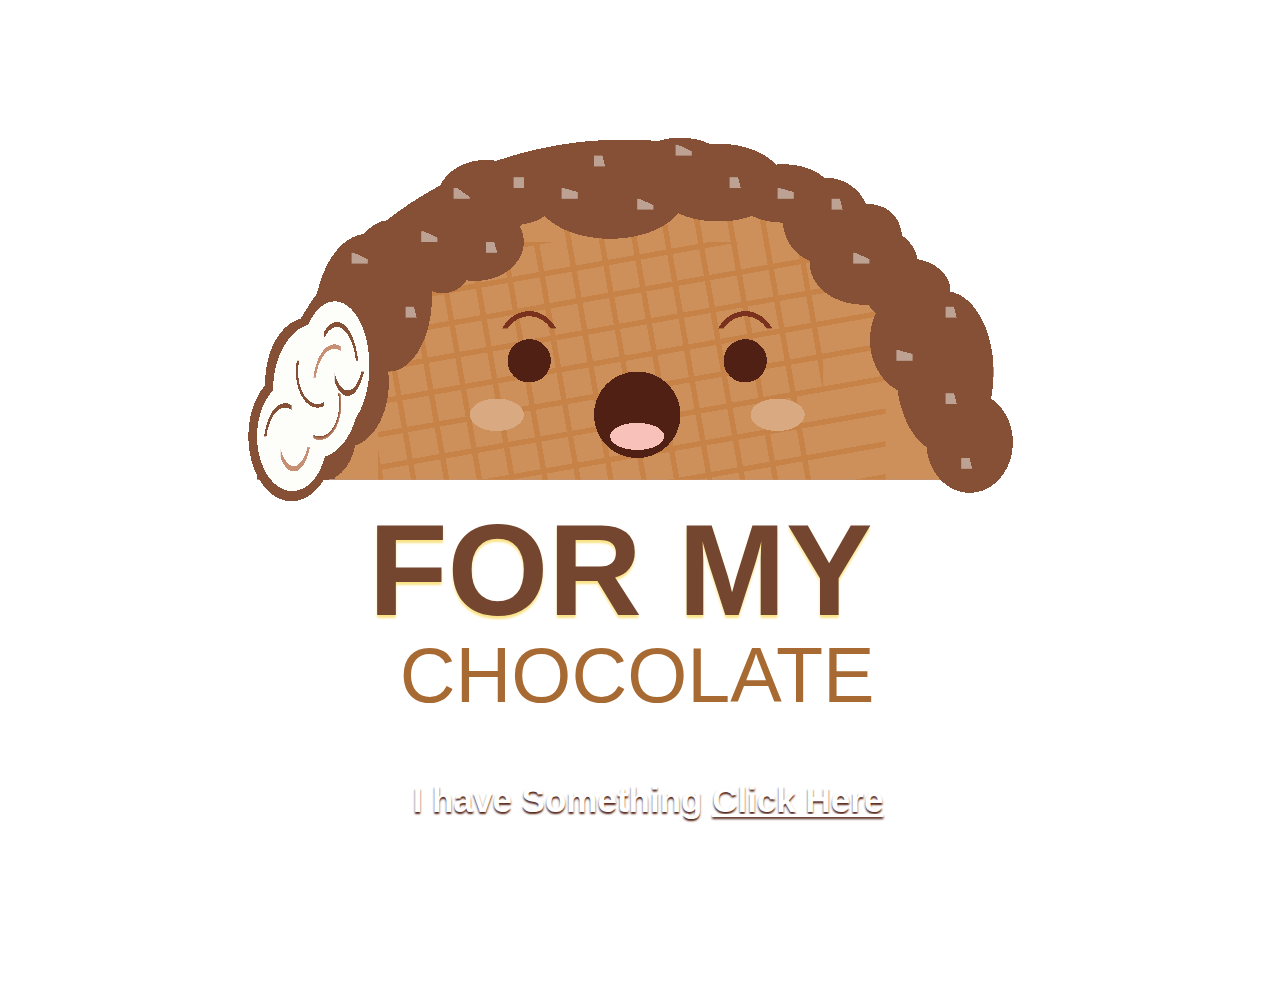
<file: index.html>
<!DOCTYPE html>
<html lang="en">
  <head>
    <meta charset="UTF-8" />
    <meta name="viewport" content="width=device-width, initial-scale=1.0" />
    <title>naitik.forsure</title>
    <link rel="stylesheet" href="style.css" />
  </head>
  <body>
    <div class="discontinued"></div>
    <div class="main">
      <p>I have Something <a href="new.html">Click Here</a></p>
    </div>
  </body>
</html>
</file>
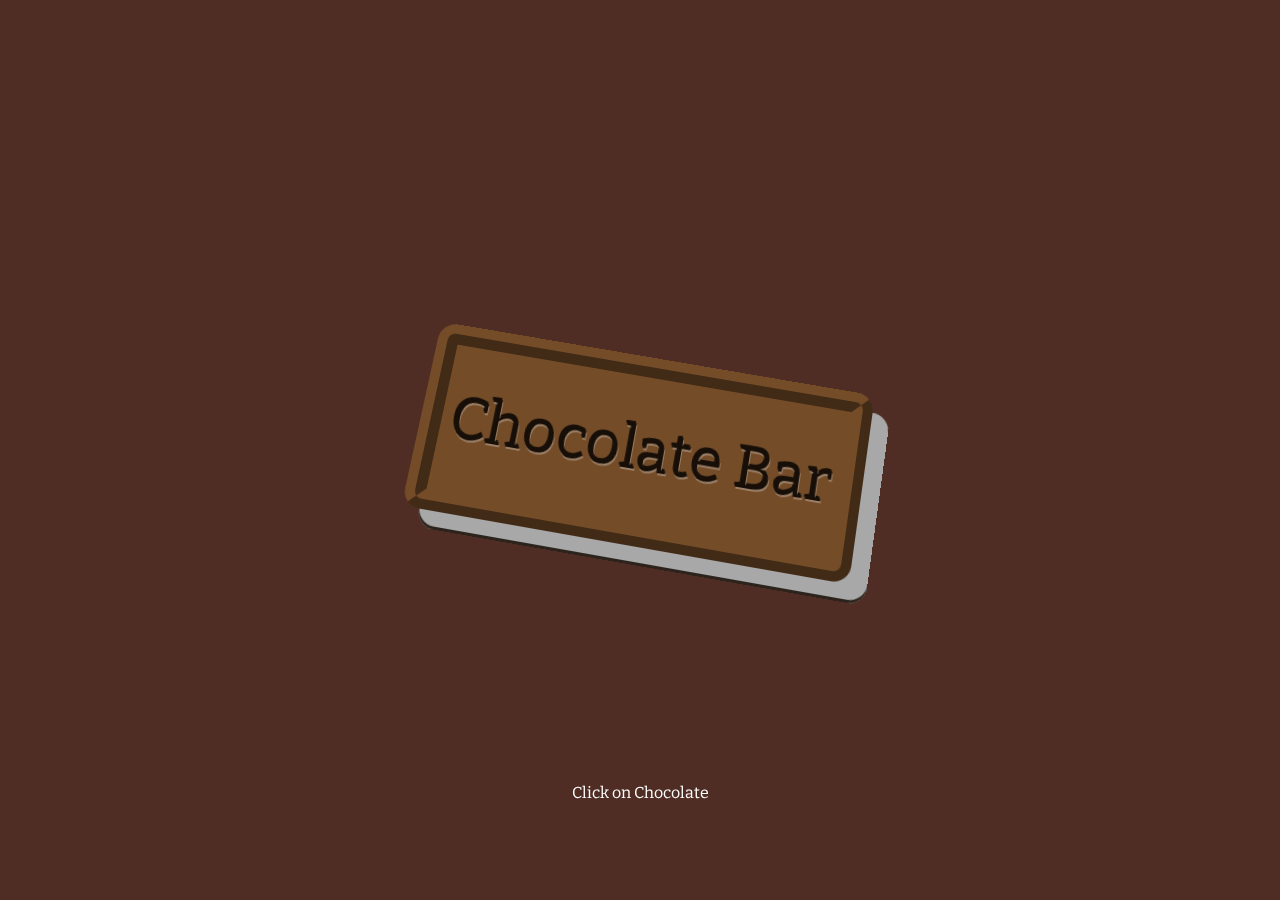
<file: new.html>
<!DOCTYPE html>
<html lang="en">
  <head>
    <meta charset="UTF-8" />
    <meta name="viewport" content="width=device-width, initial-scale=1.0" />
    <title>naitik.forsure</title>
    <link rel="stylesheet" href="new.css" />
  </head>
  <body>
    <button class="chocolate-button">
      <div class="crumbs"></div>
      <span class="bar">
        <span class="text"> Chocolate Bar</span>
      </span>
    </button>

    <div class="instructions">Click on Chocolate</div>

    <script>
      console.clear();

      const elButton = document.querySelector(".chocolate-button");

      elButton.addEventListener("mousedown", (event) => {
        if (!elButton.matches(":focus")) {
          elButton.style.setProperty("--x", event.offsetX);
          elButton.style.setProperty("--y", event.offsetY);
        }
      });
    </script>
  </body>
</html>
</file>
<file: style.css>
div,
div:before,
div:after {
  display: block;
  content: "";
  position: absolute;
  box-sizing: border-box;
}

body {
  height: 100vh;
  width: 100vw;
  display: flex;
  justify-content: center;
  align-items: center;
  background: url(https://i.postimg.cc/RFvH4Fk2/chocolate-183543-1280.jpg);
  background-size: cover;
  background-repeat: no-repeat;
}

div.discontinued {
  width: 100vmin;
  height: 100vmin;
  display: flex;
  transform: scale(1.2);
  position: relative;
  justify-content: center;
  align-items: center;
  margin: 0 auto;
  background: radial-gradient(
        ellipse at 50% 120%,
        transparent 2.6vmin,
        #7a311e 2.6vmin,
        #7a311e 3vmin,
        transparent 3vmin
      )
      calc(-5vmin + 34vmin) calc(-10vmin + 38vmin) / 20vmin 10vmin no-repeat,
    radial-gradient(
        ellipse at 50% 120%,
        transparent 2.6vmin,
        #7a311e 2.6vmin,
        #7a311e 3vmin,
        transparent 3vmin
      )
      calc(-5vmin + 54vmin) calc(-10vmin + 38vmin) / 20vmin 10vmin no-repeat,
    radial-gradient(ellipse, #512014 2vmin, transparent 2vmin)
      calc(-5vmin + 38vmin) calc(-10vmin + 45vmin) / 12vmin 12vmin no-repeat,
    radial-gradient(ellipse, #512014 2vmin, transparent 2vmin)
      calc(-5vmin + 58vmin) calc(-10vmin + 45vmin) / 12vmin 12vmin no-repeat,
    radial-gradient(ellipse, #d9aa82 2.5vmin, transparent 2.5vmin)
      calc(-5vmin + 31vmin) calc(-10vmin + 50vmin) / 20vmin 12vmin no-repeat,
    radial-gradient(ellipse, #d9aa82 2.5vmin, transparent 2.5vmin)
      calc(-5vmin + 57vmin) calc(-10vmin + 50vmin) / 20vmin 12vmin no-repeat,
    radial-gradient(ellipse, #f8c2bb 2.5vmin, transparent 2.5vmin)
      calc(-5vmin + 44vmin) calc(-10vmin + 53vmin) / 20vmin 10vmin no-repeat,
    radial-gradient(ellipse, #512014 4vmin, transparent 2.5vmin)
      calc(-5vmin + 44vmin) calc(-10vmin + 46vmin) / 20vmin 20vmin no-repeat,
    linear-gradient(25deg, #bda293 1vmin, transparent 0.5vmin)
      calc(-5vmin + 27.5vmin) calc(-10vmin + 41vmin) / 1.5vmin 1vmin no-repeat,
    linear-gradient(75deg, #bda293 1vmin, transparent 0.5vmin)
      calc(-5vmin + 32.5vmin) calc(-10vmin + 46vmin) / 1.5vmin 1vmin no-repeat,
    linear-gradient(25deg, #bda293 1vmin, transparent 0.5vmin)
      calc(-5vmin + 57.5vmin) calc(-10vmin + 31vmin) / 1.5vmin 1vmin no-repeat,
    linear-gradient(75deg, #bda293 1vmin, transparent 0.5vmin)
      calc(-5vmin + 82.5vmin) calc(-10vmin + 46vmin) / 1.5vmin 1vmin no-repeat,
    linear-gradient(25deg, #bda293 1vmin, transparent 0.5vmin)
      calc(-5vmin + 74vmin) calc(-10vmin + 41vmin) / 1.5vmin 1vmin no-repeat,
    linear-gradient(75deg, #bda293 1vmin, transparent 0.5vmin)
      calc(-5vmin + 82.5vmin) calc(-10vmin + 54vmin) / 1.5vmin 1vmin no-repeat,
    linear-gradient(25deg, #bda293 1vmin, transparent 0.5vmin)
      calc(-5vmin + 34vmin) calc(-10vmin + 39vmin) / 1.5vmin 1vmin no-repeat,
    linear-gradient(75deg, #bda293 1vmin, transparent 0.5vmin)
      calc(-5vmin + 62.5vmin) calc(-10vmin + 34vmin) / 1.5vmin 1vmin no-repeat,
    linear-gradient(25deg, #bda293 1vmin, transparent 0.5vmin)
      calc(-5vmin + 54vmin) calc(-10vmin + 36vmin) / 1.5vmin 1vmin no-repeat,
    linear-gradient(95deg, #bda293 1vmin, transparent 0.5vmin)
      calc(-5vmin + 42.5vmin) calc(-10vmin + 34vmin) / 1.5vmin 1vmin no-repeat,
    linear-gradient(35deg, #bda293 1vmin, transparent 0.5vmin)
      calc(-5vmin + 37vmin) calc(-10vmin + 35vmin) / 1.5vmin 1vmin no-repeat,
    linear-gradient(75deg, #bda293 1vmin, transparent 0.5vmin)
      calc(-5vmin + 40vmin) calc(-10vmin + 40vmin) / 1.5vmin 1vmin no-repeat,
    linear-gradient(15deg, #bda293 1vmin, transparent 0.5vmin)
      calc(-5vmin + 47vmin) calc(-10vmin + 35vmin) / 1.5vmin 1vmin no-repeat,
    linear-gradient(75deg, #bda293 1vmin, transparent 0.5vmin)
      calc(-5vmin + 50vmin) calc(-10vmin + 32vmin) / 1.5vmin 1vmin no-repeat,
    linear-gradient(15deg, #bda293 1vmin, transparent 0.5vmin)
      calc(-5vmin + 67vmin) calc(-10vmin + 35vmin) / 1.5vmin 1vmin no-repeat,
    linear-gradient(75deg, #bda293 1vmin, transparent 0.5vmin)
      calc(-5vmin + 72vmin) calc(-10vmin + 36vmin) / 1.5vmin 1vmin no-repeat,
    linear-gradient(15deg, #bda293 1vmin, transparent 0.5vmin)
      calc(-5vmin + 78vmin) calc(-10vmin + 50vmin) / 1.5vmin 1vmin no-repeat,
    linear-gradient(75deg, #bda293 1vmin, transparent 0.5vmin)
      calc(-5vmin + 84vmin) calc(-10vmin + 60vmin) / 1.5vmin 1vmin no-repeat,
    radial-gradient(
        ellipse at 90% 110%,
        transparent 1.8vmin,
        #c78f74 1.8vmin,
        #c78f74 2vmin,
        transparent 1vmin
      )
      calc(-5vmin + 20.5vmin) calc(-10vmin + 42.5vmin) / 6vmin 10vmin no-repeat,
    radial-gradient(
        ellipse at 90% 110%,
        transparent 1.8vmin,
        #865036 1.8vmin,
        #865036 2vmin,
        transparent 1vmin
      )
      calc(-5vmin + 16vmin) calc(-10vmin + 48vmin) / 6vmin 10vmin no-repeat,
    radial-gradient(
        ellipse at 10% 10%,
        transparent 1.8vmin,
        #865036 1.8vmin,
        #c78f74 2vmin,
        transparent 1vmin
      )
      calc(-5vmin + 24vmin) calc(-10vmin + 54vmin) / 6vmin 10vmin no-repeat,
    radial-gradient(
        ellipse at 90% 10%,
        transparent 1.8vmin,
        #865036 1.8vmin,
        #865036 2vmin,
        transparent 1vmin
      )
      calc(-5vmin + 19vmin) calc(-10vmin + 51vmin) / 6vmin 10vmin no-repeat,
    radial-gradient(
        ellipse at 20% -20%,
        transparent 1.5vmin,
        #c78f74 1.5vmin,
        #c78f74 1.7vmin,
        transparent 1.7vmin
)
      calc(-5vmin + 21vmin) calc(-10vmin + 59vmin) / 6vmin 10vmin no-repeat,
    radial-gradient(
        ellipse at 20% -20%,
        transparent 1.5vmin,
        #865036 1.5vmin,
        #865036 1.7vmin,
        transparent 1.7vmin
      )
      calc(-5vmin + 26vmin) calc(-10vmin + 52vmin) / 6vmin 10vmin no-repeat,
    radial-gradient(
        ellipse at 20% 110%,
        transparent 1.8vmin,
        #865036 1.8vmin,
        #865036 2vmin,
        transparent 1vmin
      )
      calc(-5vmin + 25vmin) calc(-10vmin + 41vmin) / 6vmin 10vmin no-repeat,
    radial-gradient(ellipse, #fdfdf9 3.2vmin, transparent 1vmin)
      calc(-5vmin + 22vmin) calc(-10vmin + 44vmin) / 8vmin 15vmin no-repeat,
    radial-gradient(ellipse, #fdfdf9 4vmin, transparent 1vmin)
      calc(-5vmin + 19.75vmin) calc(-10vmin + 46.75vmin) / 9vmin 14vmin
      no-repeat,
    radial-gradient(ellipse, #fdfdf9 3.25vmin, transparent 1vmin)
      calc(-5vmin + 17.5vmin) calc(-10vmin + 51vmin) / 9vmin 14vmin no-repeat,
    radial-gradient(ellipse at 0% 0%, #fdfdf9 4.5vmin, transparent 1vmin)
      calc(-5vmin + 22vmin) calc(-10vmin + 53vmin) / 5vmin 10vmin no-repeat,
    radial-gradient(ellipse, #865036 4vmin, transparent 1vmin)
      calc(-5vmin + 78.75vmin) calc(-10vmin + 51.5vmin) / 12vmin 14vmin
      no-repeat,
    radial-gradient(ellipse, #865036 4.5vmin, transparent 1vmin)
      calc(-5vmin + 73.5vmin) calc(-10vmin + 41.5vmin) / 13vmin 15vmin no-repeat,
    radial-gradient(ellipse, #865036 4.5vmin, transparent 1vmin)
      calc(-5vmin + 78vmin) calc(-10vmin + 44.5vmin) / 9vmin 15vmin no-repeat,
    radial-gradient(ellipse, #865036 4vmin, transparent 1vmin)
      calc(-5vmin + 73vmin) calc(-10vmin + 40vmin) / 12vmin 9vmin no-repeat,
    radial-gradient(ellipse, #865036 5vmin, transparent 1vmin)
      calc(-5vmin + 69vmin) calc(-10vmin + 37.5vmin) / 12vmin 9vmin no-repeat,
    radial-gradient(ellipse, #865036 3vmin, transparent 1vmin)
      calc(-5vmin + 71vmin) calc(-10vmin + 35vmin) / 9vmin 9vmin no-repeat,
    radial-gradient(ellipse, #865036 4vmin, transparent 1vmin)
      calc(-5vmin + 67vmin) calc(-10vmin + 33.5vmin) / 9vmin 9vmin no-repeat,
    radial-gradient(ellipse, #865036 4.5vmin, transparent 1vmin)
      calc(-5vmin + 60vmin) calc(-10vmin + 31vmin) / 15vmin 9vmin no-repeat,
    radial-gradient(ellipse, #865036 7vmin, transparent 1vmin)
      calc(-5vmin + 44vmin) calc(-10vmin + 31vmin) / 15vmin 9vmin no-repeat,
    radial-gradient(ellipse, #865036 6vmin, transparent 1vmin)
      calc(-5vmin + 54vmin) calc(-10vmin + 30vmin) / 15vmin 9vmin no-repeat,
    radial-gradient(ellipse, #865036 4.5vmin, transparent 1vmin)
      calc(-5vmin + 47vmin) calc(-10vmin + 29vmin) / 15vmin 9vmin no-repeat,
    radial-gradient(ellipse, #865036 3.75vmin, transparent 1vmin)
      calc(-5vmin + 52vmin) calc(-10vmin + 29.25vmin) / 12vmin 6vmin no-repeat,
    radial-gradient(ellipse, #865036 3.75vmin, transparent 1vmin)
      calc(-5vmin + 47vmin) calc(-10vmin + 30vmin) / 11vmin 4vmin no-repeat,
    radial-gradient(ellipse, #865036 3.75vmin, transparent 1vmin)
      calc(-5vmin + 43vmin) calc(-10vmin + 31vmin) / 8vmin 4vmin no-repeat,
    radial-gradient(ellipse at left top, #865036 3.75vmin, transparent 1vmin)
      calc(-5vmin + 29vmin) calc(-10vmin + 43vmin) / 8vmin 11vmin no-repeat,
    radial-gradient(ellipse, #865036 4.5vmin, transparent 1vmin)
      calc(-5vmin + 35vmin) calc(-10vmin + 32vmin) / 10vmin 8vmin no-repeat,
    radial-gradient(ellipse, #865036 3.5vmin, transparent 1vmin)
      calc(-5vmin + 38vmin) calc(-10vmin + 31.5vmin) / 10vmin 8vmin no-repeat,
    radial-gradient(ellipse, #865036 4.5vmin, transparent 1vmin)
      calc(-5vmin + 34vmin) calc(-10vmin + 36vmin) / 10vmin 8vmin no-repeat,
    radial-gradient(ellipse, #865036 3.5vmin, transparent 1vmin)
      calc(-5vmin + 35vmin) calc(-10vmin + 33vmin) / 10vmin 8vmin no-repeat,
    radial-gradient(ellipse, #865036 3vmin, transparent 1vmin)
      calc(-5vmin + 32vmin) calc(-10vmin + 36vmin) / 8vmin 10vmin no-repeat,
    radial-gradient(ellipse at bottom right, #865036 5vmin, transparent 1vmin)
      calc(-5vmin + 21vmin) calc(-10vmin + 34vmin) / 8vmin 14vmin no-repeat,
    radial-gradient(ellipse, #865036 4vmin, transparent 1vmin)
      calc(-5vmin + 27vmin) calc(-10vmin + 38vmin) / 8vmin 14vmin no-repeat,
    radial-gradient(ellipse at left top, #865036 3vmin, transparent 1vmin)
      calc(-5vmin + 27vmin) calc(-10vmin + 48vmin) / 6vmin 14vmin no-repeat,
    radial-gradient(ellipse, #865036 4vmin, transparent 1vmin)
      calc(-5vmin + 17.5vmin) calc(-10vmin + 44vmin) / 12vmin 18vmin no-repeat,
    radial-gradient(ellipse at left, #865036 4vmin, transparent 1vmin)
      calc(-5vmin + 27vmin) calc(-10vmin + 44vmin) / 6vmin 18vmin no-repeat,
    radial-gradient(ellipse, #865036 4vmin, transparent 1vmin)
      calc(-5vmin + 16vmin) calc(-10vmin + 49vmin) / 12vmin 18vmin no-repeat,
    radial-gradient(ellipse at left, #865036 3vmin, transparent 1vmin)
      calc(-5vmin + 25vmin) calc(-10vmin + 48.5vmin) / 6vmin 18vmin no-repeat,
    repeating-linear-gradient(
        80deg,
        #c78347 0vmin,
        #c78347 0.5vmin,
        transparent 0.5vmin,
        transparent 3vmin
        )
      calc(-5vmin + 30vmin) calc(-10vmin + 40vmin) / 17vmin 22vmin no-repeat,
    repeating-linear-gradient(
        80deg,
        #c78347 0vmin,
        #c78347 0.5vmin,
        transparent 0.5vmin,
        transparent 3vmin
      )
      calc(-5vmin + 45.25vmin) calc(-10vmin + 36vmin) / 26vmin 26vmin no-repeat,
    repeating-linear-gradient(
        -10deg,
        #c78347 0vmin,
        #c78347 0.5vmin,
        transparent 0.5vmin,
        transparent 3vmin
      )
      calc(-5vmin + 30vmin) calc(-10vmin + 40vmin) / 47vmin 22vmin no-repeat,
    radial-gradient(ellipse at 50% 100%, #cd905b 30vmin, transparent 1vmin)
      calc(-5vmin + 16vmin) calc(-10vmin + 22vmin) / 80vmin 40vmin no-repeat,
    radial-gradient(ellipse at 46% 100%, #865036 34vmin, transparent 1vmin)
      calc(-5vmin + 16vmin) calc(-10vmin + 22vmin) / 80vmin 40vmin no-repeat;
}

div.discontinued:after {
  width: 100vmin;
  height: 100vmin;
  left: -1vmin;
  text-align: center;
  z-index: 99;
  padding-top: 55vmin;
  font-size: 12vmin;
  font-weight: 900;
  transform: scale(1);
  z-index: 999;
  color: #74452f;
  text-shadow: 0 2px 2px #fae385;
  line-height: 0.9;
  text-transform: uppercase;
  white-space: pre-wrap;
  font-family: "Oswald", sans-serif;
  content: "FOr My ";
}

div.discontinued:before {
  width: 100vmin;
  height: 100vmin;
  left: -1vmin;
  text-align: center;
  z-index: 99;
  padding-top: 67vmin;
  font-size: 7.15vmin;
  font-weight: 400;
  transform: scale(1);
  z-index: 999;
  color: #a86a33;
  line-height: 0.9;
  text-transform: uppercase;
  white-space: pre-wrap;
  font-family: "Oswald", sans-serif;
  content: "Chocolate";
  text-shadow: 0 2px 2px #ffffff;
}

.main {
  color: #ffffff;
  position: absolute;
  bottom: 5%;
  font-weight: 600;
  font-size: 35px;
  font-family: "Oswald", sans-serif;
  text-shadow: 0 2px 2px #512014;
}
.main a {
  color: white;
  text-shadow: 0 2px 2px #512014;
}
.main a:hover {
  color: rgb(230, 47, 47);
  text-shadow: 0 2px 2px #ffffff;
}
</file>
<file: new.css>
@import url("https://fonts.googleapis.com/css?family=Bitter:700&display=swap");
*,
*:before,
*:after {
  position: relative;
  box-sizing: border-box;
}

html,
body {
  height: 100%;
  width: 100%;
  margin: 0;
  padding: 0;
  overflow: hidden;
}

body {
  display: flex;
  justify-content: center;
  align-items: center;
  background: #502d24;
  transform-style: preserve-3d;
  perspective: 1000px;
}

.instructions {
  position: absolute;
  bottom: 10%;

  left: 0;
  right: 0;
  padding: 0.5rem;
  text-align: center;
  font-family: Bitter, sans-serif;
  color: white;
}

:root {
  --brown: #754c28;
  --brown-light: #bcaea1a4;
  --brown-dark: #a9a8a8;
  --brown-darker: #2c241c;
  --brown-darkz: #000000;
}

.chocolate-button {
  /* Reset button styles */
  -webkit-appearance: none;
  -moz-appearance: none;
  appearance: none;
  border: none;
  background: none;
  padding: 0;
  margin: 0;
  font-size: 10vmin;
  font-family: Bitter, cursive;
  cursor: pointer;
  transform: rotateX(10deg) rotateZ(10deg);
}
@media (min-width: 600px) {
  .chocolate-button {
    font-size: 60px;
  }
}
.chocolate-button .bar {
  border-radius: 0.3em;
  display: block;
  transition: transform 0.1s ease;
}
.chocolate-button .bar:hover,
.chocolate-button .bar:focus,
.chocolate-button .bar:active {
  transform: translateY(0.05em);
}
.chocolate-button .bar:before,
.chocolate-button .bar:after {
  content: "";
  position: absolute;
  left: 0;
  width: 100%;
  height: 100%;
  z-index: -1;
  border-radius: inherit;
}
.chocolate-button .bar:before {
  background-color: var(--brown);
  border: 0.35em rgba(117, 76, 40, 0.6) ridge;
  top: 0;
  z-index: 0;
}
.chocolate-button .bar:after {
  top: 0.3em;
  left: 0.3em;
  background: var(--brown-dark);
  box-shadow: inset 0 -0.05em var(--brown-darker);
}
.chocolate-button .text,
.chocolate-button .bar:before,
.chocolate-button .bar:after {
  transition: -webkit-clip-path 0.15s steps(3, start);
  transition: clip-path 0.15s steps(3, start);
  transition: clip-path 0.15s steps(3, start),
    -webkit-clip-path 0.15s steps(3, start);
  -webkit-clip-path: polygon(
    100% 0,
    100% 100%,
    calc(30% + var(--x, 0) * 1px) 100%,
    calc(24% + var(--x, 0) * 1px) 100%,
    calc(7% + var(--x, 0) * 1px) 100%,
    calc(0% + var(--x, 0) * 1px) 100%,
    calc(-6% + var(--x, 0) * 1px) 100%,
    calc(-20% + var(--x, 0) * 1px) 100%,
    calc(-30% + var(--x, 0) * 1px) 100%,
    0 100%,
    0 0
  );
  clip-path: polygon(
    100% 0,
    100% 100%,
    calc(30% + var(--x, 0) * 1px) 100%,
    calc(24% + var(--x, 0) * 1px) 100%,
    calc(7% + var(--x, 0) * 1px) 100%,
    calc(0% + var(--x, 0) * 1px) 100%,
    calc(-6% + var(--x, 0) * 1px) 100%,
    calc(-20% + var(--x, 0) * 1px) 100%,
    calc(-30% + var(--x, 0) * 1px) 100%,
    0 100%,
    0 0
  );
}
.chocolate-button .text {
  display: block;
  padding: 1em 0.5em;
  color: var(--brown-darkz);
  opacity: 0.8;
  text-shadow: 1px 2px var(--brown-light), -1px -2px black;
}

/* ---------------------------------- */
.crumbs {
  position: absolute;
  width: 0.3em;
  height: 0.3em;
  border-radius: 50%;
  top: 0;
  left: calc(var(--x, 0) * 1px);
  pointer-events: none;
  opacity: 0;
}
.crumbs:before,
.crumbs:after {
  content: "";
  position: absolute;
  height: 100%;
  width: 100%;
  border-radius: inherit;
  box-shadow: -1.7547952103em 1.6770189606em var(--brown),
    -1.7547952103em 1.6770189606em var(--brown),
    -2.3011845128em 2.8794398227em var(--brown),
    -2.3011845128em 2.8794398227em var(--brown),
    -0.4217394874em 0.0705320589em var(--brown),
    -0.4217394874em 0.0705320589em var(--brown),
    -0.1159591693em 0.7704363452em var(--brown),
    -0.1159591693em 0.7704363452em var(--brown),
    -2.1492040765em 2.1268170697em var(--brown),
    -2.1492040765em 2.1268170697em var(--brown),
    2.4411882244em 0.9208513046em var(--brown),
    2.4411882244em 0.9208513046em var(--brown),
    2.1550483899em 1.5017137668em var(--brown),
    2.1550483899em 1.5017137668em var(--brown),
    -1.9464615267em 1.4567134934em var(--brown),
    -1.9464615267em 1.4567134934em var(--brown),
    -2.8690082426em 2.7340134596em var(--brown),
    -2.8690082426em 2.7340134596em var(--brown),
    -1.6327566611em 1.5461441639em var(--brown),
    -1.6327566611em 1.5461441639em var(--brown),
    -1.7259157274em 2.7136771803em var(--brown),
    -1.7259157274em 2.7136771803em var(--brown),
    -0.9947450354em 2.2508840811em var(--brown),
    -0.9947450354em 2.2508840811em var(--brown),
    1.6174468599em 0.1411684513em var(--brown),
    1.6174468599em 0.1411684513em var(--brown),
    -1.3639903681em 2.24584453em var(--brown),
    -1.3639903681em 2.24584453em var(--brown),
    -1.6694185722em 2.5090191985em var(--brown),
    -1.6694185722em 2.5090191985em var(--brown),
    0.3857759081em 1.2122188346em var(--brown),
    0.3857759081em 1.2122188346em var(--brown),
    -1.1774451283em 2.1662207765em var(--brown),
    -1.1774451283em 2.1662207765em var(--brown),
    -2.1704305823em 1.3741380577em var(--brown),
    -2.1704305823em 1.3741380577em var(--brown),
    0.5921977864em 0.6783236635em var(--brown),
    0.5921977864em 0.6783236635em var(--brown),
    1.0593329551em 2.6875484967em var(--brown),
    1.0593329551em 2.6875484967em var(--brown);
}
.crumbs:before {
  height: 70%;
  width: 70%;
}

/* ---------------------------------- */
.chocolate-button:focus,
.chocolate-button:active {
  outline: none;
  -webkit-animation: chomp 0.3s cubic-bezier(0.72, 0.12, 0.32, 0.96);
  animation: chomp 0.3s cubic-bezier(0.72, 0.12, 0.32, 0.96);
}
@-webkit-keyframes chomp {
  30% {
    transform: translateZ(-6vmin) rotateX(15deg) rotateZ(12deg);
  }
  70% {
    transform: translateZ(-10vmin) rotateX(0deg) rotateZ(8deg);
  }
}
@keyframes chomp {
  30% {
    transform: translateZ(-6vmin) rotateX(15deg) rotateZ(12deg);
  }
  70% {
    transform: translateZ(-10vmin) rotateX(0deg) rotateZ(8deg);
  }
}
.chocolate-button:focus .text,
.chocolate-button:focus .bar:before,
.chocolate-button:focus .bar:after,
.chocolate-button:active .text,
.chocolate-button:active .bar:before,
.chocolate-button:active .bar:after {
  transition: none;
  -webkit-clip-path: polygon(
    100% 0,
    100% 100%,
    calc(30% + var(--x, 0) * 1px) 100%,
    calc(24% + var(--x, 0) * 1px) 75%,
    calc(7% + var(--x, 0) * 1px) 58%,
    calc(0% + var(--x, 0) * 1px) 65%,
    calc(-6% + var(--x, 0) * 1px) 45%,
    calc(-20% + var(--x, 0) * 1px) 51%,
    calc(-30% + var(--x, 0) * 1px) 100%,
    0 100%,
    0 0
  );
  clip-path: polygon(
    100% 0,
    100% 100%,
    calc(30% + var(--x, 0) * 1px) 100%,
    calc(24% + var(--x, 0) * 1px) 75%,
    calc(7% + var(--x, 0) * 1px) 58%,
    calc(0% + var(--x, 0) * 1px) 65%,
    calc(-6% + var(--x, 0) * 1px) 45%,
    calc(-20% + var(--x, 0) * 1px) 51%,
    calc(-30% + var(--x, 0) * 1px) 100%,
    0 100%,
    0 0
  );
}
.chocolate-button:focus .crumbs,
.chocolate-button:active .crumbs {
  opacity: 1;
  -webkit-animation: crumbs 1.5s ease-out both;
  animation: crumbs 1.5s ease-out both;
}
@-webkit-keyframes crumbs {
  to {
    transform: translateY(100vh);
  }
}
@keyframes crumbs {
  to {
    transform: translateY(100vh);
  }
}
.chocolate-button:focus .crumbs:before,
.chocolate-button:active .crumbs:before {
  -webkit-animation: inherit;
  animation: inherit;
  -webkit-animation-name: crumbs-left;
  animation-name: crumbs-left;
  -webkit-animation-duration: 1.2s;
  animation-duration: 1.2s;
}
@-webkit-keyframes crumbs-left {
  to {
    transform: translateX(-15vw) rotate(-5deg);
  }
}
@keyframes crumbs-left {
  to {
    transform: translateX(-15vw) rotate(-5deg);
  }
}
.chocolate-button:focus .crumbs:after,
.chocolate-button:active .crumbs:after {
  -webkit-animation: inherit;
  animation: inherit;
  -webkit-animation-name: crumbs-right;
  animation-name: crumbs-right;
}
@-webkit-keyframes crumbs-right {
  to {
    transform: translateX(15vw) rotate(5deg);
  }
}
@keyframes crumbs-right {
  to {
    transform: translateX(15vw) rotate(5deg);
  }
}
</file>
